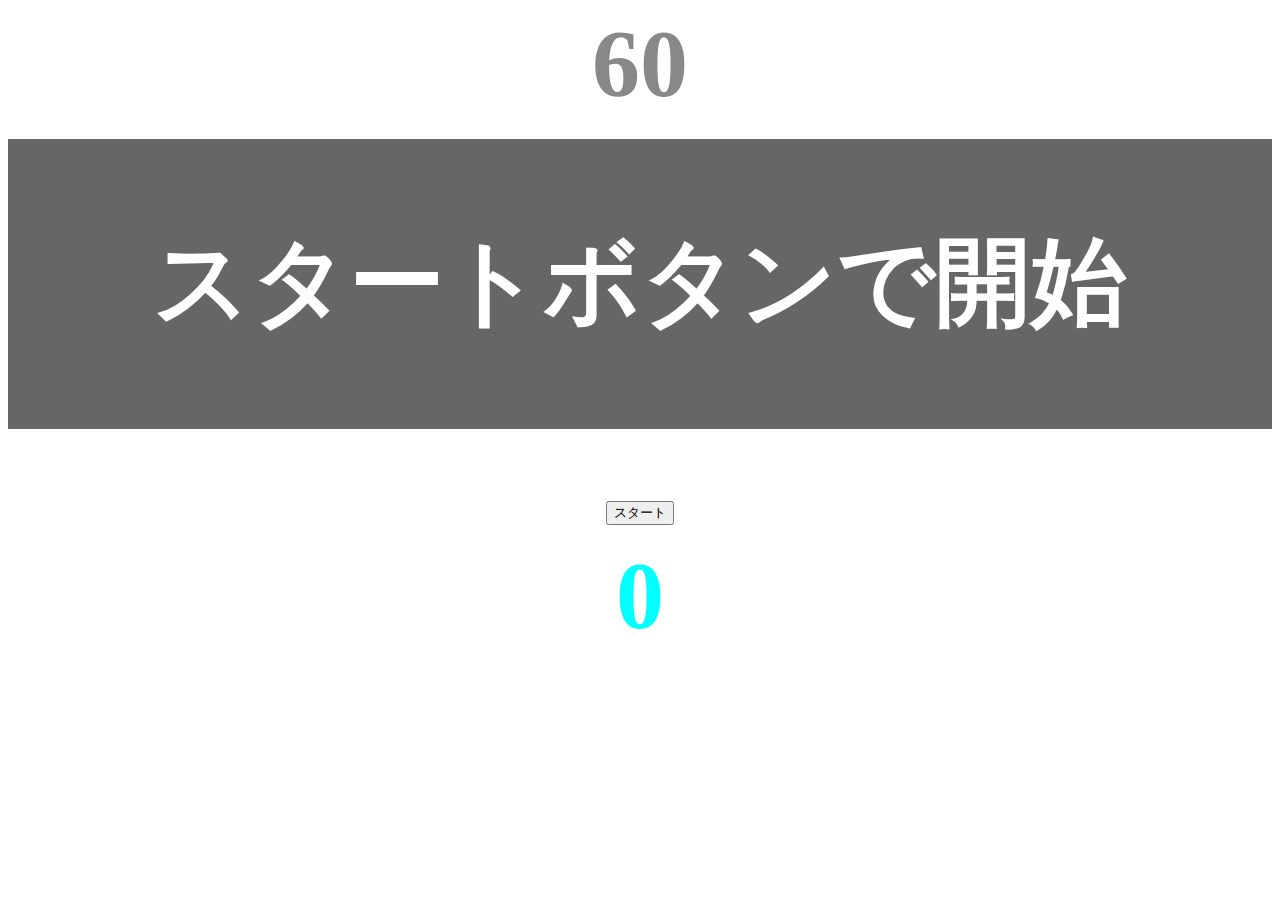
<file: kadai_001/index.html>
<!DOCTYPE html>
<html lang="ja">
  <head>
    <title>タイピングゲーム</title>
    <meta charset="utf-8">
    <meta name="description" content="[JavaScript応用編]簡易的なタイピングゲームです。">
    <meta name="viewport" content="width=device-width,initial-scale=1.0">
    <link rel="stylesheet" href="style.css">
  </head>

  <body>
    <p id="count" class="count">60</p>
    <div id="wrap" class="wrap">
      <span id="typed" class="typed"></span><span id="untyped"></span>
    </div>
    <button id="start">スタート</button>
    <p id="typeCounter">0</p>
    <script type="text/javascript" src="main.js"></script>
  </body>
</html>
</file>
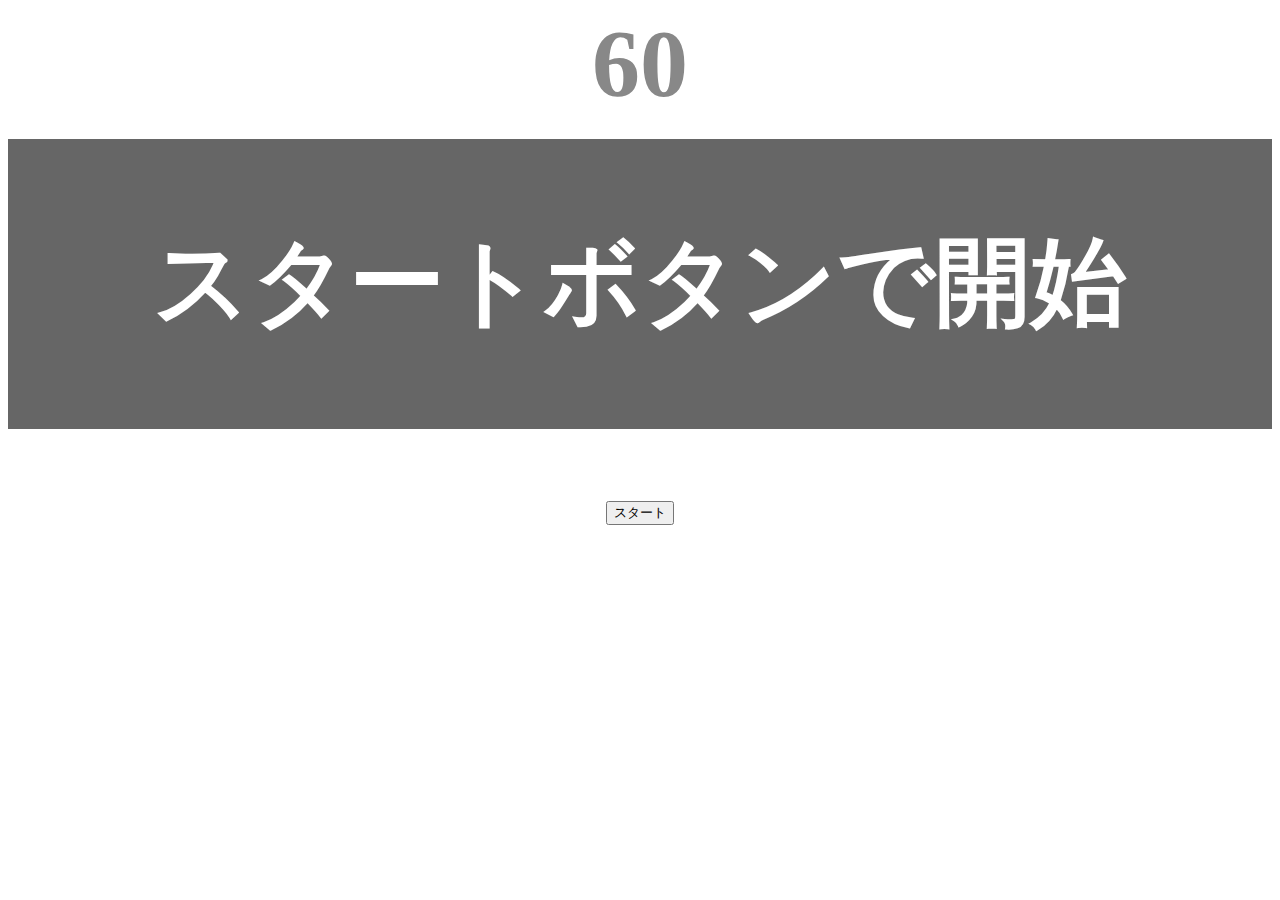
<file: kadai_tutorial_output/index.html>
<!DOCTYPE html>
<html lang="ja">
  <head>
    <title>タイピングゲーム</title>
    <meta charset="utf-8">
    <meta name="description" content="[JavaScript応用編]簡易的なタイピングゲームです。">
    <meta name="viewport" content="width=device-width,initial-scale=1.0">
    <link rel="stylesheet" href="style.css">
  </head>

  <body>
    <p id="count" class="count">60</p>
    <div id="wrap" class="wrap">
      <span id="typed" class="typed"></span><span id="untyped"></span>
    </div>
    <button id="start">スタート</button>
    <script type="text/javascript" src="main.js"></script>
  </body>
</html>
</file>
<file: kadai_001/style.css>
body {
 font-size: 6em;
 text-align: center;
}

.count {
  margin: 0;
  font-weight: bold;
  color: #888;
}

.wrap {
  margin-top: 20px;
  padding: 80px 40px;
  background-color: #666;
  font-weight: bold;
  color: #fff;
}

.typed {
  color: lightgreen;
}

.mistyped {
  background-color: red;
}

#typeCounter {
  margin: 0;
  font-weight: bold;
  color: aqua;
}
</file>
<file: kadai_tutorial_output/style.css>
body {
 font-size: 6em;
 text-align: center;
}

.count {
  margin: 0;
  font-weight: bold;
  color: #888;
}

.wrap {
  margin-top: 20px;
  padding: 80px 40px;
  background-color: #666;
  font-weight: bold;
  color: #fff;
}

.typed {
  color: lightgreen;
}

.mistyped {
  background-color: red;
}
</file>
